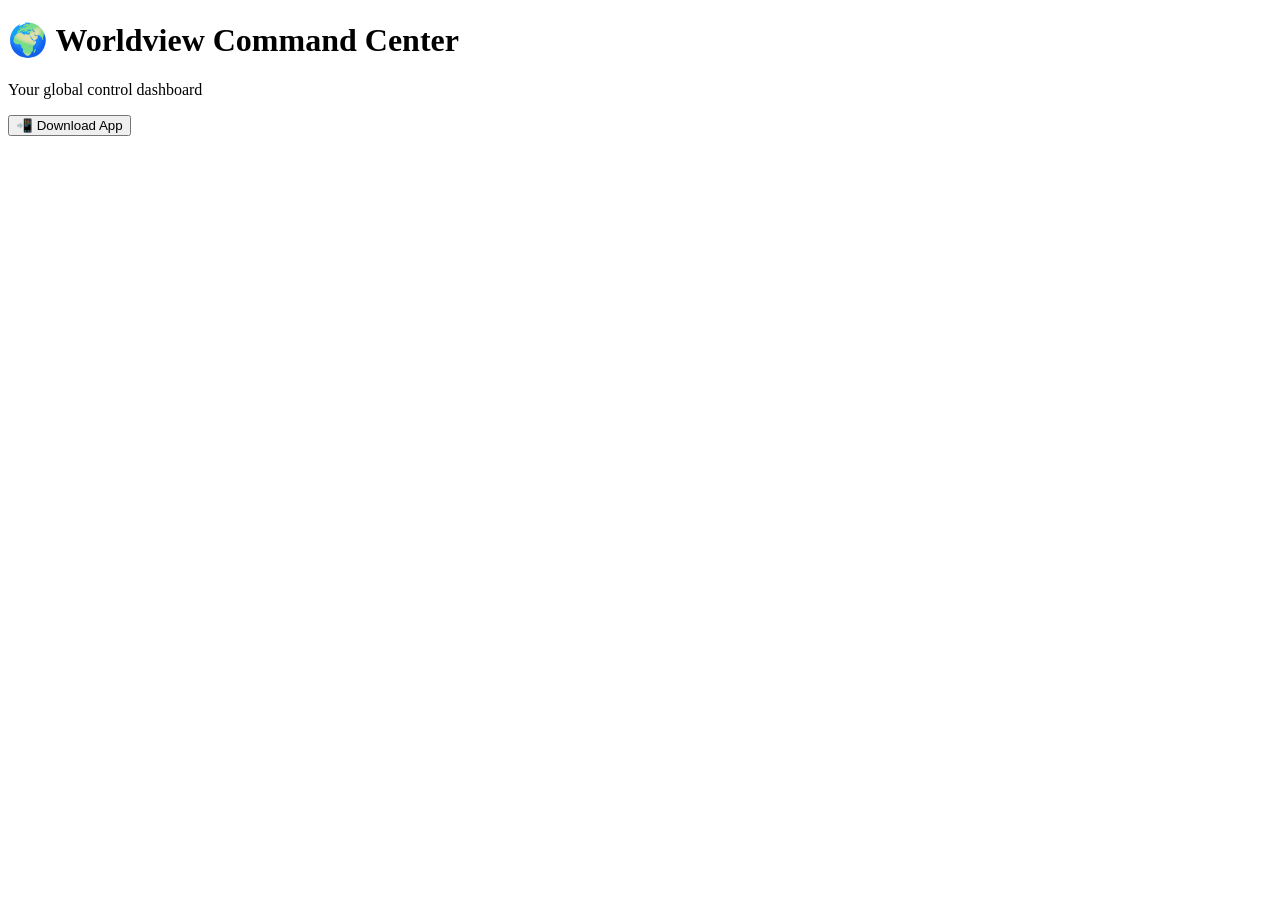
<file: index.html>
<!DOCTYPE html>
<html>
<head>
  <title>Worldview Command Center</title>
  <link rel="manifest" href="manifest.json">
</head>
<body>
  <h1>🌍 Worldview Command Center</h1>
  <p>Your global control dashboard</p>

  <button onclick="installApp()">📲 Download App</button>

  <script src="app.js"></script>
</body>
</html>
</file>
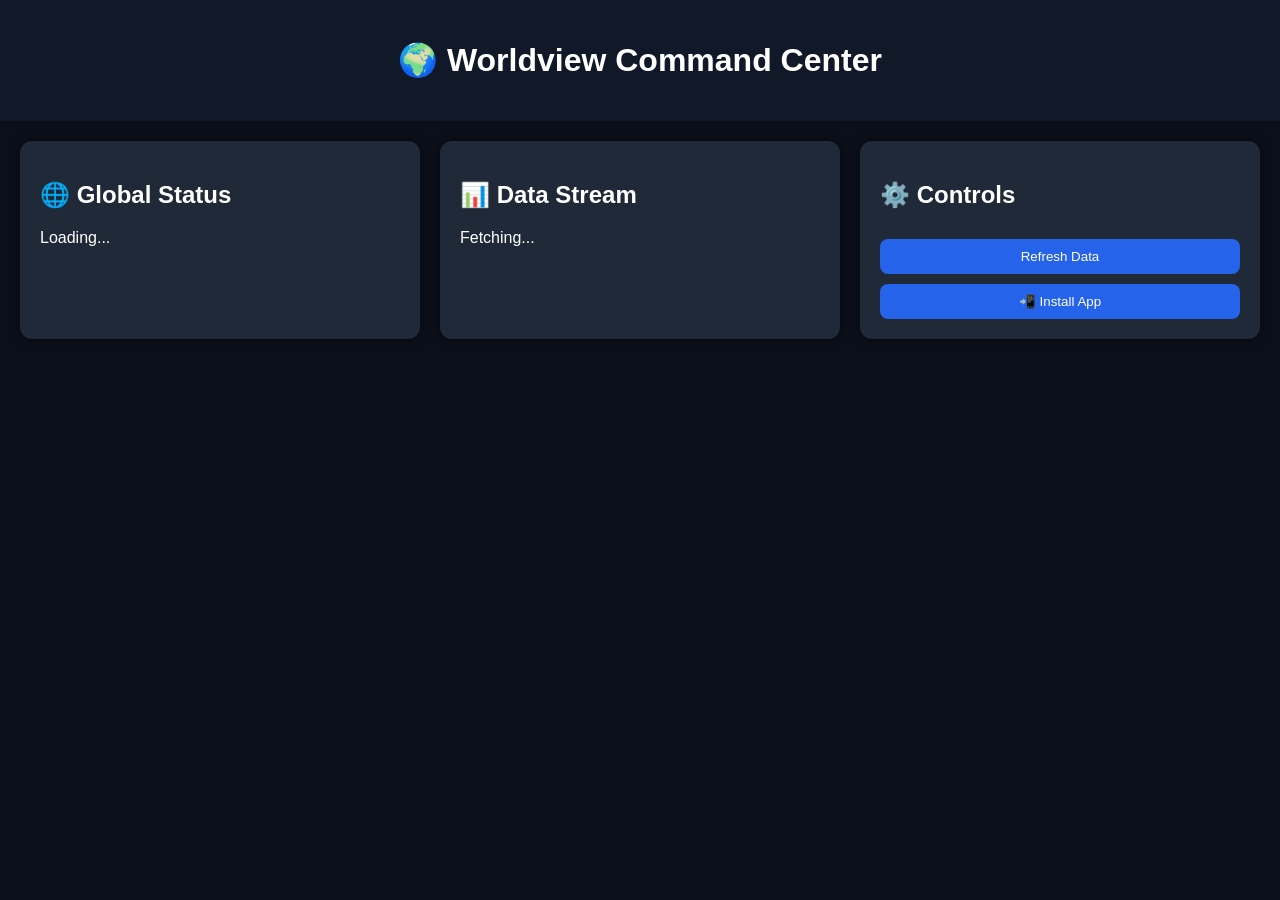
<file: main app index.html>
<!DOCTYPE html>
<html lang="en">
<head>
  <meta charset="UTF-8">
  <title>Worldview Command Center</title>
  <link rel="stylesheet" href="styles.css">
  <link rel="manifest" href="manifest.json">
</head>

<body>
  <header>
    <h1>🌍 Worldview Command Center</h1>
  </header>

  <main class="dashboard">
    <div class="card">
      <h2>🌐 Global Status</h2>
      <p id="status">Loading...</p>
    </div>

    <div class="card">
      <h2>📊 Data Stream</h2>
      <p id="data">Fetching...</p>
    </div>

    <div class="card">
      <h2>⚙️ Controls</h2>
      <button onclick="refreshData()">Refresh Data</button>
      <button onclick="installApp()">📲 Install App</button>
    </div>
  </main>

  <script src="app.js"></script>
</body>
</html>
</file>
<file: styles.css>
body {
  margin: 0;
  font-family: Arial, sans-serif;
  background: #0b0f1a;
  color: white;
}

header {
  text-align: center;
  padding: 20px;
  background: #111827;
}

.dashboard {
  display: grid;
  grid-template-columns: repeat(auto-fit, minmax(250px, 1fr));
  padding: 20px;
  gap: 20px;
}

.card {
  background: #1f2937;
  padding: 20px;
  border-radius: 12px;
  box-shadow: 0 0 10px rgba(0,0,0,0.5);
}

button {
  padding: 10px;
  margin-top: 10px;
  width: 100%;
  border: none;
  border-radius: 8px;
  background: #2563eb;
  color: white;
  cursor: pointer;
}

button:hover {
  background: #1d4ed8;
}
</file>
